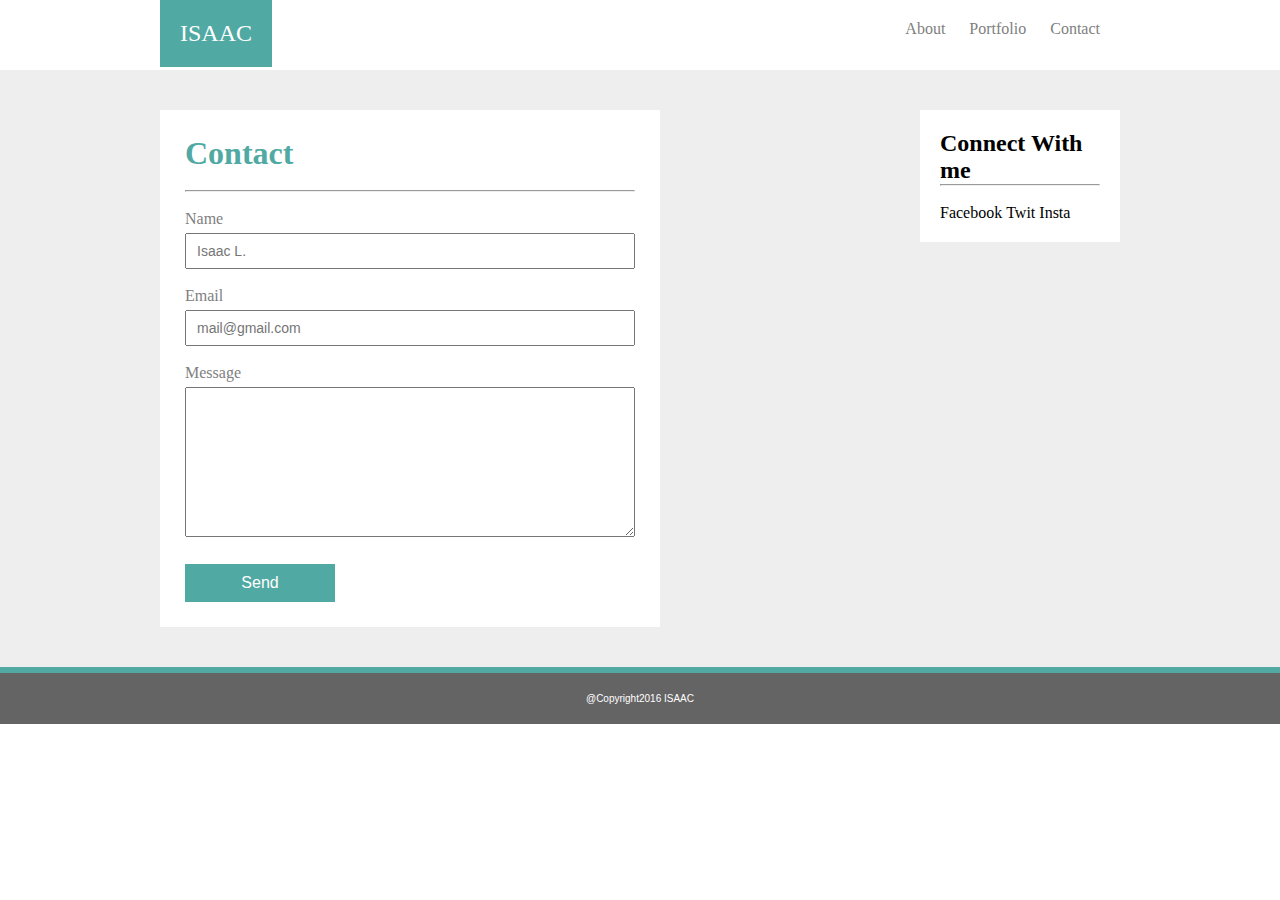
<file: contact-main.html>
<!DOCTYPE html>
<html>
<head>
	<title>About Me</title>
	<link rel="stylesheet" href="styles.css">
</head>
<body>
	<nav>
		<div class="container">
			<div id="logo">
				<p>ISAAC</p>
			</div>
			<ul class="navbar-nav">
				<li>About</li>
				<li>Portfolio</li>
				<li>Contact</li>
			</ul>
			<div class="clearer"></div>
		</div>
	</nav>

	<section class="contact-section">
		<div class="container">
			<div class="form-details">
				<h1>Contact</h1><br>
				<hr>
				<br>
				<form action="">
					<label for="name"> Name <br>
						<input type="text" name ="name" id="name" placeholder="Isaac L." /><br><br>
					</label>
					
					<label for="email"> Email <br>
						<input type="text" name ="email" id="name" placeholder="mail@gmail.com" /><br><br>
					</label>
					
					<label for="textarea"> Message <br>
						<textarea name="text" placeholder="Write something to us">
						</textarea><br><br>
					</label>

					<input id="send-button" type="submit" value="Send" /> 

				</form>
			</div>
			

			<div class="social-buttons">
				<h2>Connect With me</h2>
				<hr>
				<br>
				<ul>
					<li>Facebook</li>
					<li>Twit</li>
					<li>Insta</li>
				</ul>
			</div>
			<div class="clearer"></div>
		</div>
	</section>

	<footer>
		<p>@Copyright2016 ISAAC</p>
	</footer>




</body>
</html>
</file>
<file: styles.css>
* {
	margin: 0;
	padding: 0;
	box-sizing: border-box;
}

.container {
	max-width: 960px;
	margin: 0 auto;
}

nav {
	height: 70px;
}

#logo {
	float: left;
	background-color: #51A9A3;
	color: white;
	font-size: 24px;
	padding: 20px 20px;
}

.navbar-nav {
	float: right;
	margin-top: 20px;
}

.navbar-nav > li {
	list-style-type: none;
	display: inline;
	margin-right: 20px;
	color: gray;
	font-family: Verdana;
}

.clearer {
	clear: both;
}

.about-section {
	background-color: #eee;
	padding: 20px 20px;
}

.about {
	float: left;
	width: 500px;
	background-color: white;
	padding: 20px 20px;
}

.about-details {
	text-align: left;
}

.about-details > img {
	width: 130px;
	height: auto;
	float: left;
	padding-right: 10px;
}

.about-details > p {
	line-height: 1.5;
}

.about-details > .first-paragraph {
	float: left;

}

.social-buttons {
	float: right;
	background-color: white;
	padding: 20px 20px;
}

.social-buttons > ul > li {
	display: inline;
	list-style-type: none;
}

footer {
	background-color: #656465;
	padding: 20px 20px;
	border-top: 6px solid #51A9A3;
}

footer > p {
	color: white;
	font-family: sans-serif;
	font-size: 10px;
	text-align: center;
}


/* CONTACT PAGE STARTS */

.contact-section {
	background-color: #eee;
	padding: 40px 5px;
}

.form-details {
	float: left;
	width: 500px;
	background-color: white;
	padding: 25px 25px;
}

.form-details h1 {
	color: #51A9A3;
}

.form-details > form > label {
	color: gray;
}

.form-details > form input {
	padding: 8px 10px;
	font-size: 14px;
	width: 100%;
	margin-top: 5px;
}

.form-details textarea {
	margin-top: 5px;
	height: 150px;
	width: 100%;
}

#send-button {
	background: #51a9a3;
	color: white;
	font-size: 16px;
	padding: 10px 10px;
	outline: none;
	border: none;
	width: 150px;
}

/* PORTFOLIO PAGE STARTS */


#portbod{
	width: 600px;
	/*height: 1000%;*/
	background: white;
	margin-left: 10%;
	margin-top: 75px;
	display: inline-block;
	vertical-align: top;
}

.portitem{
	display: inline-block;
	vertical-align: top;
}

.social-buttons{
	display: inline-block;
	vertical-align: top;
	width: 200px;
}
</file>
